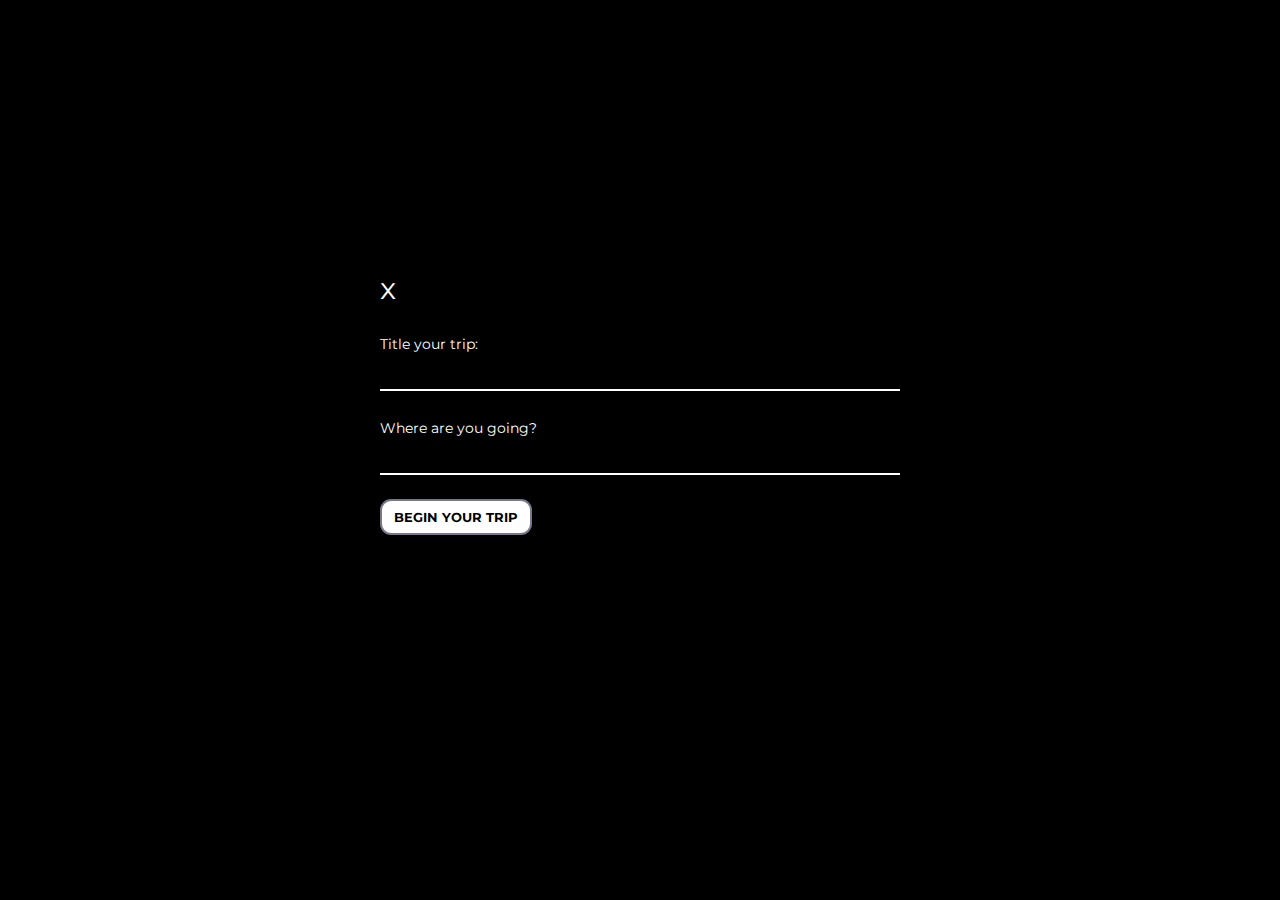
<file: index.html>
<!DOCTYPE html>
<html >
<head>
  <meta charset="UTF-8">
  <title>#DailyUI028 Contact Form</title>
  <link href='https://fonts.googleapis.com/css?family=Montserrat' rel='stylesheet' type='text/css'>

  
  <link rel='stylesheet prefetch' href='https://cdnjs.cloudflare.com/ajax/libs/font-awesome/4.5.0/css/font-awesome.min.css'>

      <link rel="stylesheet" href="add_event.css">

  
</head>

<body>
 
  <form class="form">
   <span id='close' onclick='this.parentNode.parentNode.parentNode.removeChild(this.parentNode.parentNode); return false;'>x</span>
  <p type="Title your trip:"><input></input></p>
  <p type="Where are you going?"><input></input></p>
  <button>BEGIN YOUR TRIP</button>
</form>
  
  
</body>
</html>
</file>
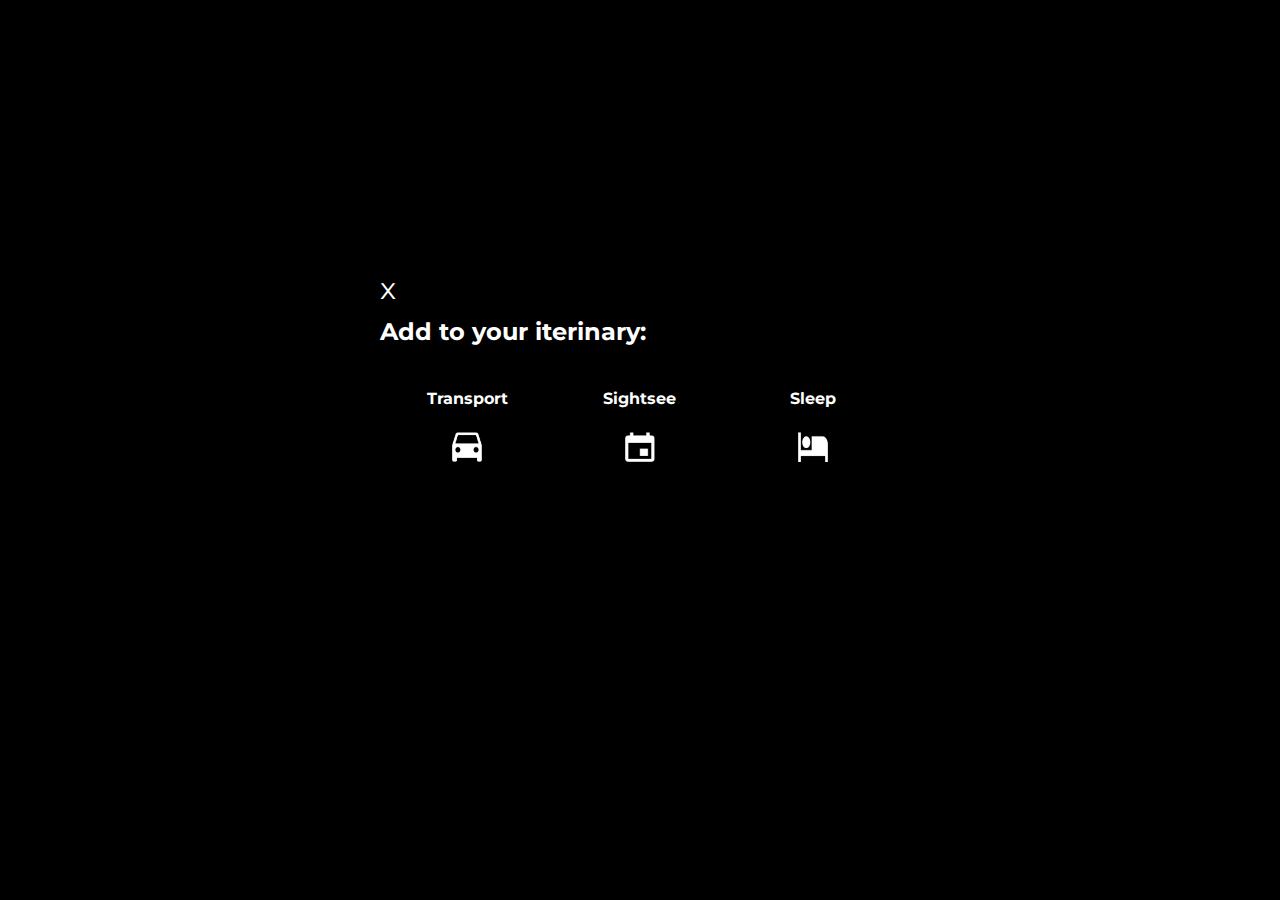
<file: addEvent.html>
<!DOCTYPE html>
<html >
<head>
  <meta charset="UTF-8">
  <title>#DailyUI028 Contact Form</title>
  <link href='https://fonts.googleapis.com/css?family=Montserrat' rel='stylesheet' type='text/css'>

  
  <link rel='stylesheet prefetch' href='https://cdnjs.cloudflare.com/ajax/libs/font-awesome/4.5.0/css/font-awesome.min.css'>

      <link rel="stylesheet" href="add_event.css">

  
</head>

<body>
  
  <form class="form">
   <span id='close' onclick='this.parentNode.parentNode.parentNode.removeChild(this.parentNode.parentNode); return false;'>x</span>
   <h2>Add to your iterinary:</h2>
    <table style="width:100%">
  <tr>
    <th>Transport</th>
    <th>Sightsee</th> 
    <th>Sleep</th>
  </tr>
  <tr>
    <td><img src="images/transport_icon.png" alt=""></img></td>
     <td><img src="images/sightsee_icon.png" alt=""></img></td>
     <td><img src="images/sleep_icon.png" alt=""></img></td>
    
  </tr>
</table>

</form>
  
  
</body>
</html>
</file>
<file: add_event.css>
body {
   background: black ;
    margin: 0
}

.form {
    width: 600px;
    height: 440px;
    background: black;
    box-shadow: 0 0 40px -10px #000;
    margin: calc(50vh - 220px) auto;
    padding: 40px 40px 40px 40px;
    max-width: calc(100vw - 40px);
    box-sizing: border-box;
    font-family: 'Montserrat', sans-serif;
    position: relative;
    
}
table{
    table-layout: fixed;
    width: 300px;
}
th{
	color:white;
}

img{
	 border:3;
	  height:30px;
	   width:30px;
	   padding-top: 20px; 
}
td{
	text-align: center;
}
h2 {
    margin: 10px 0;
    padding-bottom: 30px;
  
    color: white;
    
}

input {
    width: 100%;
    padding: 10px;
    box-sizing: border-box;
    background: none;
    outline: none;
    resize: none;
    border: 0;
    font-family: 'Montserrat', sans-serif;
    transition: all .3s;
    border-bottom: 2px solid white;
    color: white;
}

input:focus {
    border-bottom: 2px solid white 
}

p:before {
    content: attr(type);
    display: block;
    margin: 28px 0 0;
    font-size: 14px;
    color: white;
}
#close{
	color:white;
	font-size: 30px;

}
button {
    float: left;
    padding: 8px 12px;
    margin: 8px 0 0;
    font-family: 'Montserrat', sans-serif;
    border: 2px solid #78788c;
    background: 0;
    color: black ;
    cursor: pointer;
    transition: all .3s;
    background-color: white;
    border-radius: 11px;
    font-weight: bold;
}

button:hover {
    background: #78788c;
    color: #fff
}
/*
div {
    content: 'Hi';
    position: absolute;
    bottom: -15px;
    right: -20px;
    background: #50505a;
    color: #fff;
    width: 320px;
    padding: 16px 4px 16px 0;
    border-radius: 6px;
    font-size: 13px;
    box-shadow: 10px 10px 40px -14px #000
}*/
</file>
